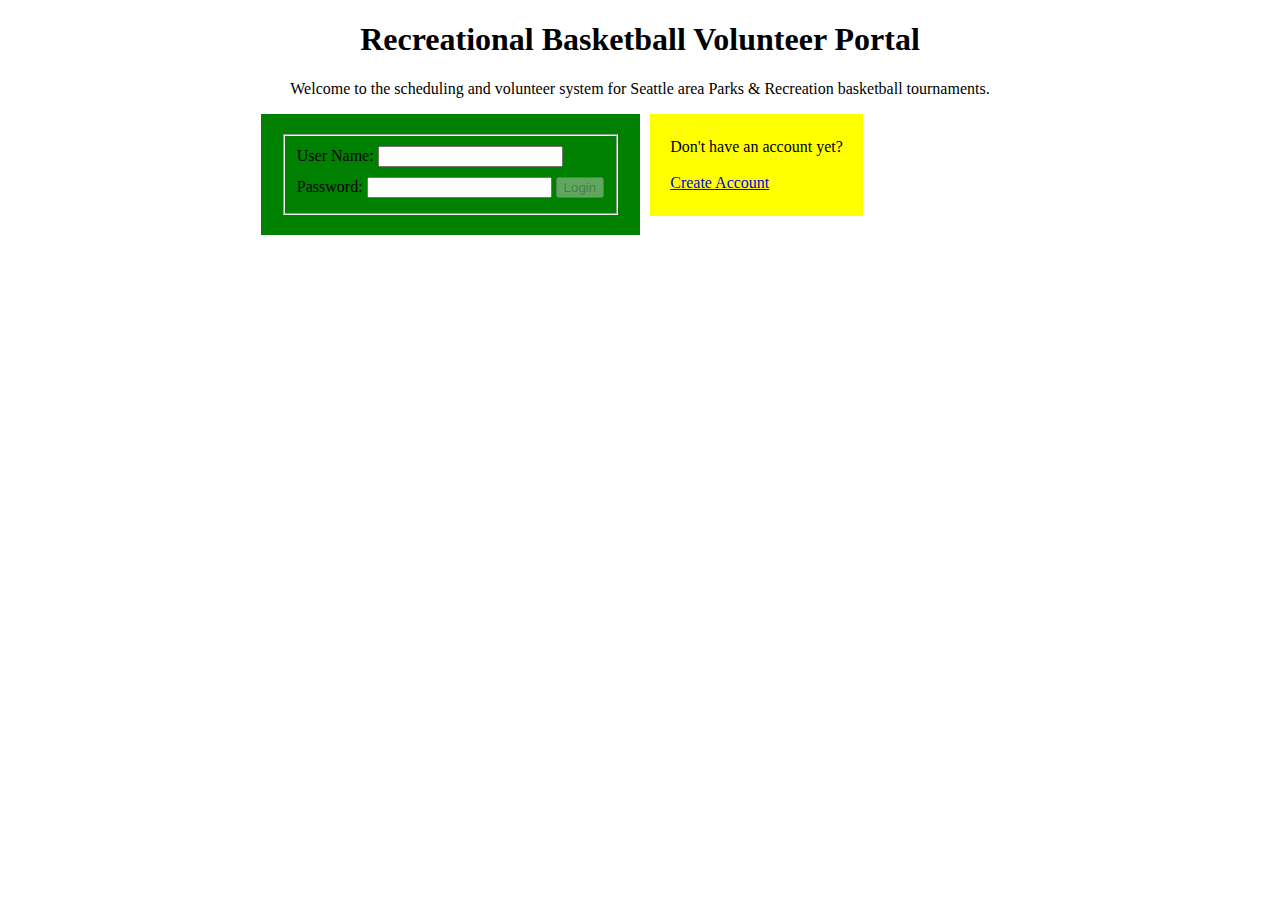
<file: index.html>
<!DOCTYPE HTML>
<head>
	<title>CS 290 Final Project</title>
	<link rel="stylesheet" type="text/css" href="style.css">
  <script src="scripts/library.js"></script>
</head>
<body>
<h1>Recreational Basketball Volunteer Portal</h1>
<div>
<p class="index">Welcome to the scheduling and volunteer system for Seattle area Parks &amp; Recreation basketball tournaments.<br>
</div>
<div id='login' minheight=100px>
	<form name="userlogin" action="sprocs/Login.php" method="post">
		<fieldset>
			<label>User Name:</label>
			<input id="uid" type=text name="user_input" onkeypress="LoginValidation();" onblur="LoginValidation();" /><br>
      <label>Password:</label>
      <input id="pwd" type="password" name="password_input" onkeypress="LoginValidation();" onblur="LoginValidation();" />
      <input id="UserLogin" type="button" value="Login" onclick="Login();" disabled/>
		</fieldset>
		<label id="outputText"></label>
	</form>
</div>
<div id='newuser' minheight=100px>
	<p>Don't have an account yet?<br><br>
		<a href="create_user.html">Create Account</a>
</div>

</body>
</file>
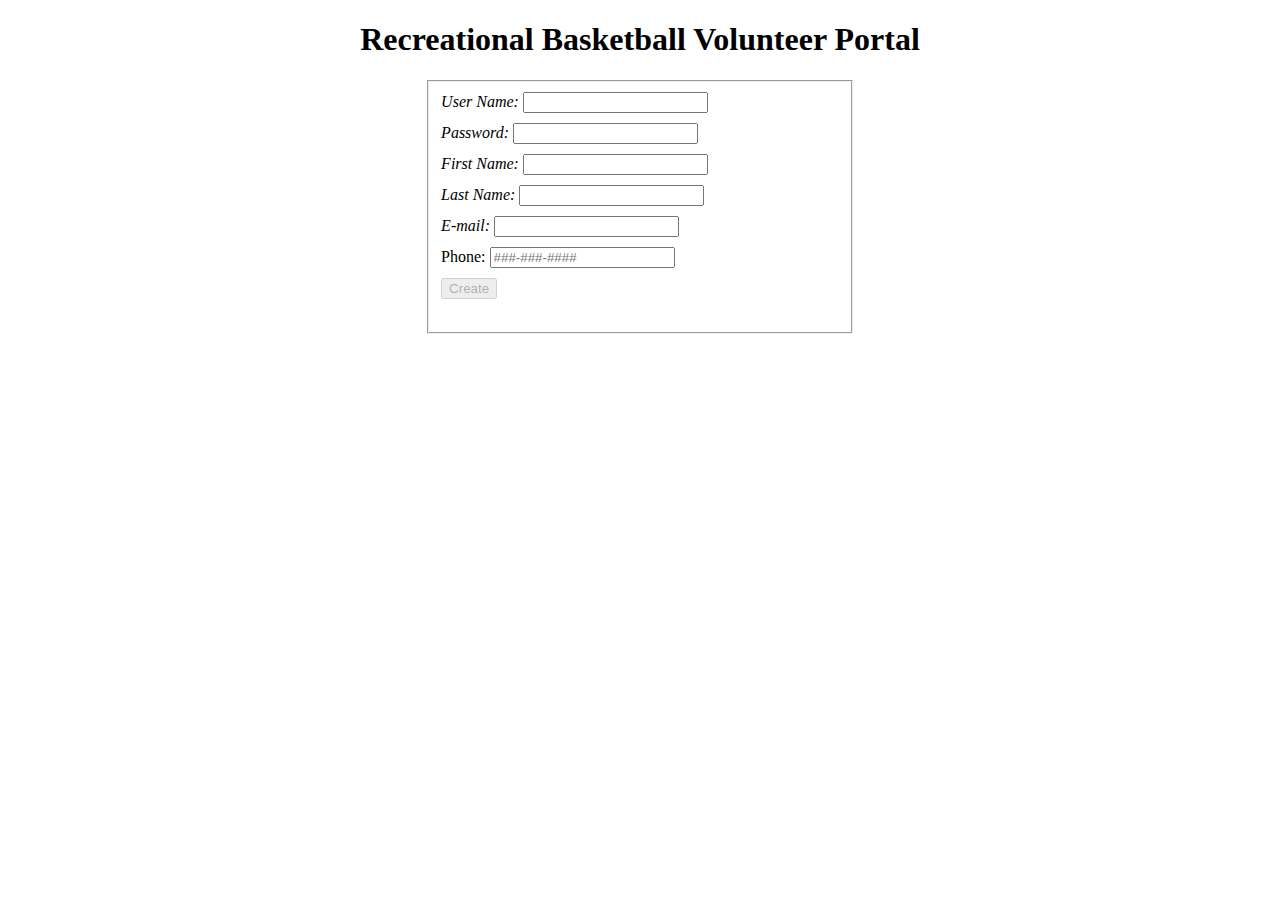
<file: create_user.html>
<!DOCTYPE HTML>
<head>
	<title>CS 290 Final Project</title>
	<link rel="stylesheet" type="text/css" href="style.css">
	<script src="scripts/createuser.js"></script>
</head>
<body>
<h1>Recreational Basketball Volunteer Portal</h1>
<div>
	<form name="createuser" class="createuser" action="sprocs/NewUser.php" method="post">
		<fieldset class="createuser">
			<label id="required">User Name:</label>
			<input id="uid" class="uid" type="text" name="uid_input" required onblur="ValidNewName(this.value);"/><br>
			<label id="required">Password:</label>
			<input type="password" name="Password_input" required/><br>
			<label id="required">First Name:</label>
			<input type="text" name="fn_input" required onblur="UserValidation();"/><br>
			<label id="required">Last Name:</label>
			<input type="text" name="ln_input" required onblur="UserValidation();"/><br>
			<label id="required">E-mail:</label>
			<input type="email" name="email_input" required onblur="UserValidation();"/><br>
			<label>Phone:</label>
			<input class="phone" type="tel" name="phone_input" placeholder="###-###-####" pattern="\d{3}-\d{3}-\d{4}" onblur="UserValidation();"/><br>
			<input id="CreateUser" type="submit" value="Create" onSubmit="UserValidation();" disabled/><br>
			<label id="outputText"></label><br>
		</fieldset>
	</form>
</div>
</body>
</file>
<file: style.css>
div {	

}

h1 {
	text-align: center;
}

p.index {
	text-align: center;
}

form.createuser {
	margin-left: 33%;
	margin-right: 33%;
}

form.edituser {
	margin-left: 33%;
	margin-right: 33%;
}

label {
	margin-top: 5px;
	margin-bottom: 5px;
}

input {
	margin-top: 5px;
	margin-bottom: 5px;
}

fieldset.createuser+input {
	min-width: 60%;
}
fieldset.edituser+input {
	min-width: 60%;
}

#newuser {
	background-color:yellow;
	padding-left:20px;
	padding-right:20px;
	padding-top:8px;
	padding-bottom:8px;
	float: left;
	margin-left: 10px;
}

#login {
	background-color: green;
	padding:20px;
	float: left;
	margin-left: 20%;
}

#required {
	font-style: italic;
	font-size: 600;
}

#menuList {
	background-color: #396;
	color: #fff;
	list-style-type: none;
	margin: 0;
	padding: .3em 0;
	text-align: center;
}

#menuList li {
	display: inline;
	padding: 0 .5em;
}

#menuList li a {
	background-color: transparent;
	color: #fff;
	padding: .1em .5em;
	text-decoration: none;
}

#menuList li a:hover {
	background-color: #0c0;
	color: #fff;
}

#EditUserLink {
	margin-left: 25%;
	margin-right: 25%;
}

#ProfileDisplay {
	margin-left: 25%;
	margin-right: 25%;
}
</file>
